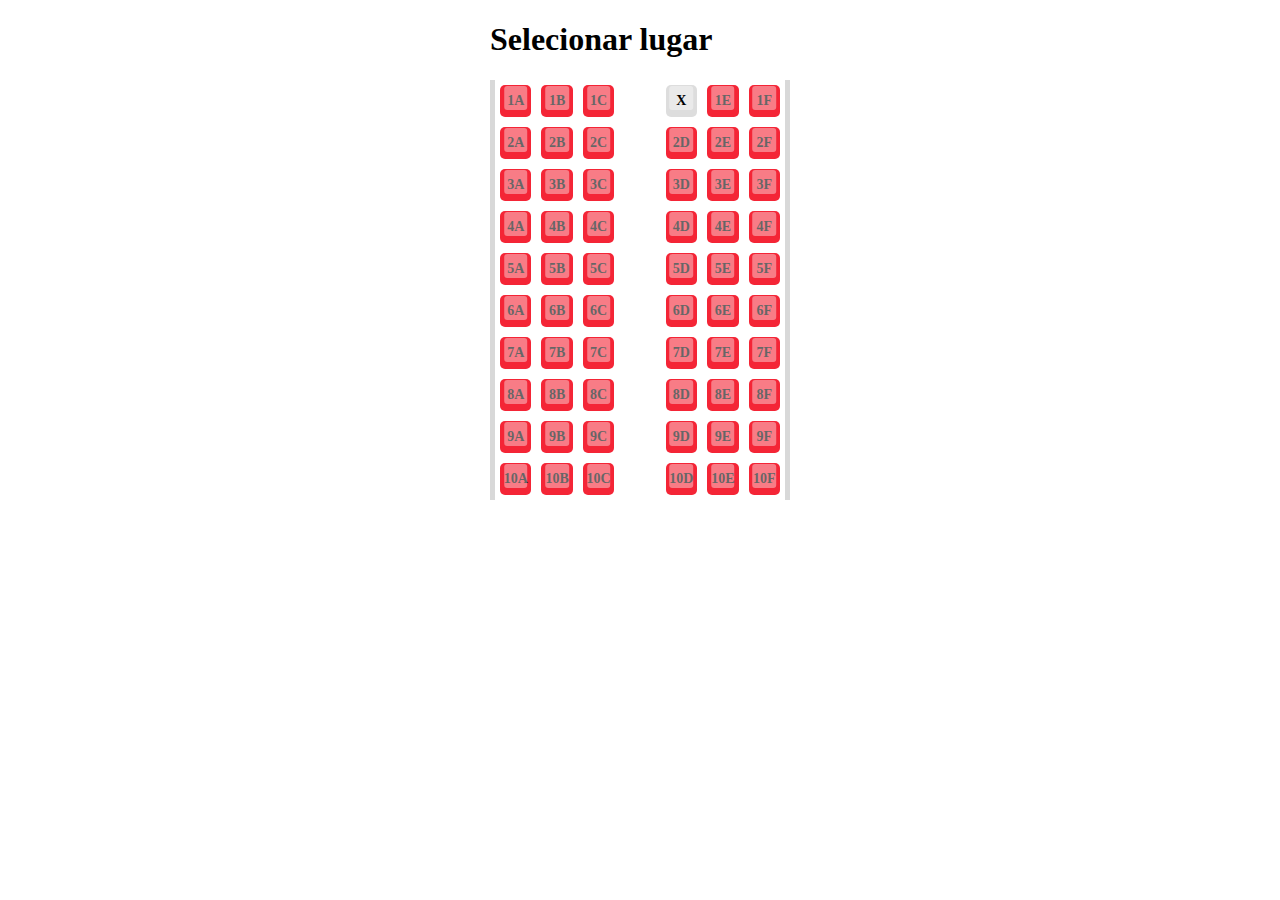
<file: test.html>
<!DOCTYPE html>
<html lang="pt-br">
  <head>
    <meta charset="UTF-8" />
    <meta name="viewport" content="width=device-width, initial-scale=1.0" />
    <title>Seleção de lugares</title>

    <style>
      *,
      *:before,
      *:after {
        box-sizing: border-box;
      }

      html {
        font-size: 16px;
      }

      .plane {
        margin: 20px auto;
        max-width: 300px;
      }

      .exit {
        position: relative;
        height: 50px;
      }
      .exit:before,
      .exit:after {
        content: "EXIT";
        font-size: 14px;
        line-height: 18px;
        padding: 0px 2px;
        font-family: "Arial Narrow", Arial, sans-serif;
        display: block;
        position: absolute;
        background: green;
        color: white;
        top: 50%;
        transform: translate(0, -50%);
      }
      .exit:before {
        left: 0;
      }
      .exit:after {
        right: 0;
      }

      .fuselage {
        border-right: 5px solid #d8d8d8;
        border-left: 5px solid #d8d8d8;
      }

      ol {
        list-style: none;
        padding: 0;
        margin: 0;
      }

      .seats {
        display: flex;
        flex-direction: row;
        flex-wrap: nowrap;
        justify-content: flex-start;
      }

      .seat {
        display: flex;
        flex: 0 0 14.28571428571429%;
        padding: 5px;
        position: relative;
      }
      .seat:nth-child(3) {
        margin-right: 14.28571428571429%;
      }
      .seat input[type="checkbox"] {
        position: absolute;
        opacity: 0;
      }
      .seat input[type="checkbox"]:checked + label {
        background: #bada55;
        -webkit-animation-name: rubberBand;
        animation-name: rubberBand;
        animation-duration: 300ms;
        animation-fill-mode: both;
      }
      .seat input[type="checkbox"]:disabled + label {
        background: #dddddd;
        text-indent: -9999px;
        overflow: hidden;
      }
      .seat input[type="checkbox"]:disabled + label:after {
        content: "X";
        text-indent: 0;
        position: absolute;
        top: 4px;
        left: 50%;
        transform: translate(-50%, 0%);
      }
      .seat input[type="checkbox"]:disabled + label:hover {
        box-shadow: none;
        cursor: not-allowed;
      }
      .seat label {
        display: block;
        position: relative;
        width: 100%;
        text-align: center;
        font-size: 14px;
        font-weight: bold;
        line-height: 1.5rem;
        padding: 4px 0;
        background: #f42536;
        border-radius: 5px;
        animation-duration: 300ms;
        animation-fill-mode: both;
      }
      .seat label:before {
        content: "";
        position: absolute;
        width: 75%;
        height: 75%;
        top: 1px;
        left: 50%;
        transform: translate(-50%, 0%);
        background: rgba(255, 255, 255, 0.4);
        border-radius: 3px;
      }
      .seat label:hover {
        cursor: pointer;
        box-shadow: 0 0 0px 2px #5c6aff;
      }

      @-webkit-keyframes rubberBand {
        0% {
          -webkit-transform: scale3d(1, 1, 1);
          transform: scale3d(1, 1, 1);
        }
        30% {
          -webkit-transform: scale3d(1.25, 0.75, 1);
          transform: scale3d(1.25, 0.75, 1);
        }
        40% {
          -webkit-transform: scale3d(0.75, 1.25, 1);
          transform: scale3d(0.75, 1.25, 1);
        }
        50% {
          -webkit-transform: scale3d(1.15, 0.85, 1);
          transform: scale3d(1.15, 0.85, 1);
        }
        65% {
          -webkit-transform: scale3d(0.95, 1.05, 1);
          transform: scale3d(0.95, 1.05, 1);
        }
        75% {
          -webkit-transform: scale3d(1.05, 0.95, 1);
          transform: scale3d(1.05, 0.95, 1);
        }
        100% {
          -webkit-transform: scale3d(1, 1, 1);
          transform: scale3d(1, 1, 1);
        }
      }
      @keyframes rubberBand {
        0% {
          -webkit-transform: scale3d(1, 1, 1);
          transform: scale3d(1, 1, 1);
        }
        30% {
          -webkit-transform: scale3d(1.25, 0.75, 1);
          transform: scale3d(1.25, 0.75, 1);
        }
        40% {
          -webkit-transform: scale3d(0.75, 1.25, 1);
          transform: scale3d(0.75, 1.25, 1);
        }
        50% {
          -webkit-transform: scale3d(1.15, 0.85, 1);
          transform: scale3d(1.15, 0.85, 1);
        }
        65% {
          -webkit-transform: scale3d(0.95, 1.05, 1);
          transform: scale3d(0.95, 1.05, 1);
        }
        75% {
          -webkit-transform: scale3d(1.05, 0.95, 1);
          transform: scale3d(1.05, 0.95, 1);
        }
        100% {
          -webkit-transform: scale3d(1, 1, 1);
          transform: scale3d(1, 1, 1);
        }
      }
      .rubberBand {
        -webkit-animation-name: rubberBand;
        animation-name: rubberBand;
      }
    </style>
  </head>
  <body>
    <div class="plane">
      <h1>Selecionar lugar</h1>
      <div class="fuselage"></div>
      <ol class="cabin fuselage">
        <li class="row row--1">
          <ol class="seats" type="A">
            <li class="seat">
              <input type="checkbox" id="1A" />
              <label for="1A">1A</label>
            </li>
            <li class="seat">
              <input type="checkbox" id="1B" />
              <label for="1B">1B</label>
            </li>
            <li class="seat">
              <input type="checkbox" id="1C" />
              <label for="1C">1C</label>
            </li>
            <li class="seat">
              <input type="checkbox" disabled id="1D" />
              <label for="1D">Occupied</label>
            </li>
            <li class="seat">
              <input type="checkbox" id="1E" />
              <label for="1E">1E</label>
            </li>
            <li class="seat">
              <input type="checkbox" id="1F" />
              <label for="1F">1F</label>
            </li>
          </ol>
        </li>
        <li class="row row--2">
          <ol class="seats" type="A">
            <li class="seat">
              <input type="checkbox" id="2A" />
              <label for="2A">2A</label>
            </li>
            <li class="seat">
              <input type="checkbox" id="2B" />
              <label for="2B">2B</label>
            </li>
            <li class="seat">
              <input type="checkbox" id="2C" />
              <label for="2C">2C</label>
            </li>
            <li class="seat">
              <input type="checkbox" id="2D" />
              <label for="2D">2D</label>
            </li>
            <li class="seat">
              <input type="checkbox" id="2E" />
              <label for="2E">2E</label>
            </li>
            <li class="seat">
              <input type="checkbox" id="2F" />
              <label for="2F">2F</label>
            </li>
          </ol>
        </li>
        <li class="row row--3">
          <ol class="seats" type="A">
            <li class="seat">
              <input type="checkbox" id="3A" />
              <label for="3A">3A</label>
            </li>
            <li class="seat">
              <input type="checkbox" id="3B" />
              <label for="3B">3B</label>
            </li>
            <li class="seat">
              <input type="checkbox" id="3C" />
              <label for="3C">3C</label>
            </li>
            <li class="seat">
              <input type="checkbox" id="3D" />
              <label for="3D">3D</label>
            </li>
            <li class="seat">
              <input type="checkbox" id="3E" />
              <label for="3E">3E</label>
            </li>
            <li class="seat">
              <input type="checkbox" id="3F" />
              <label for="3F">3F</label>
            </li>
          </ol>
        </li>
        <li class="row row--4">
          <ol class="seats" type="A">
            <li class="seat">
              <input type="checkbox" id="4A" />
              <label for="4A">4A</label>
            </li>
            <li class="seat">
              <input type="checkbox" id="4B" />
              <label for="4B">4B</label>
            </li>
            <li class="seat">
              <input type="checkbox" id="4C" />
              <label for="4C">4C</label>
            </li>
            <li class="seat">
              <input type="checkbox" id="4D" />
              <label for="4D">4D</label>
            </li>
            <li class="seat">
              <input type="checkbox" id="4E" />
              <label for="4E">4E</label>
            </li>
            <li class="seat">
              <input type="checkbox" id="4F" />
              <label for="4F">4F</label>
            </li>
          </ol>
        </li>
        <li class="row row--5">
          <ol class="seats" type="A">
            <li class="seat">
              <input type="checkbox" id="5A" />
              <label for="5A">5A</label>
            </li>
            <li class="seat">
              <input type="checkbox" id="5B" />
              <label for="5B">5B</label>
            </li>
            <li class="seat">
              <input type="checkbox" id="5C" />
              <label for="5C">5C</label>
            </li>
            <li class="seat">
              <input type="checkbox" id="5D" />
              <label for="5D">5D</label>
            </li>
            <li class="seat">
              <input type="checkbox" id="5E" />
              <label for="5E">5E</label>
            </li>
            <li class="seat">
              <input type="checkbox" id="5F" />
              <label for="5F">5F</label>
            </li>
          </ol>
        </li>
        <li class="row row--6">
          <ol class="seats" type="A">
            <li class="seat">
              <input type="checkbox" id="6A" />
              <label for="6A">6A</label>
            </li>
            <li class="seat">
              <input type="checkbox" id="6B" />
              <label for="6B">6B</label>
            </li>
            <li class="seat">
              <input type="checkbox" id="6C" />
              <label for="6C">6C</label>
            </li>
            <li class="seat">
              <input type="checkbox" id="6D" />
              <label for="6D">6D</label>
            </li>
            <li class="seat">
              <input type="checkbox" id="6E" />
              <label for="6E">6E</label>
            </li>
            <li class="seat">
              <input type="checkbox" id="6F" />
              <label for="6F">6F</label>
            </li>
          </ol>
        </li>
        <li class="row row--7">
          <ol class="seats" type="A">
            <li class="seat">
              <input type="checkbox" id="7A" />
              <label for="7A">7A</label>
            </li>
            <li class="seat">
              <input type="checkbox" id="7B" />
              <label for="7B">7B</label>
            </li>
            <li class="seat">
              <input type="checkbox" id="7C" />
              <label for="7C">7C</label>
            </li>
            <li class="seat">
              <input type="checkbox" id="7D" />
              <label for="7D">7D</label>
            </li>
            <li class="seat">
              <input type="checkbox" id="7E" />
              <label for="7E">7E</label>
            </li>
            <li class="seat">
              <input type="checkbox" id="7F" />
              <label for="7F">7F</label>
            </li>
          </ol>
        </li>
        <li class="row row--8">
          <ol class="seats" type="A">
            <li class="seat">
              <input type="checkbox" id="8A" />
              <label for="8A">8A</label>
            </li>
            <li class="seat">
              <input type="checkbox" id="8B" />
              <label for="8B">8B</label>
            </li>
            <li class="seat">
              <input type="checkbox" id="8C" />
              <label for="8C">8C</label>
            </li>
            <li class="seat">
              <input type="checkbox" id="8D" />
              <label for="8D">8D</label>
            </li>
            <li class="seat">
              <input type="checkbox" id="8E" />
              <label for="8E">8E</label>
            </li>
            <li class="seat">
              <input type="checkbox" id="8F" />
              <label for="8F">8F</label>
            </li>
          </ol>
        </li>
        <li class="row row--9">
          <ol class="seats" type="A">
            <li class="seat">
              <input type="checkbox" id="9A" />
              <label for="9A">9A</label>
            </li>
            <li class="seat">
              <input type="checkbox" id="9B" />
              <label for="9B">9B</label>
            </li>
            <li class="seat">
              <input type="checkbox" id="9C" />
              <label for="9C">9C</label>
            </li>
            <li class="seat">
              <input type="checkbox" id="9D" />
              <label for="9D">9D</label>
            </li>
            <li class="seat">
              <input type="checkbox" id="9E" />
              <label for="9E">9E</label>
            </li>
            <li class="seat">
              <input type="checkbox" id="9F" />
              <label for="9F">9F</label>
            </li>
          </ol>
        </li>
        <li class="row row--10">
          <ol class="seats" type="A">
            <li class="seat">
              <input type="checkbox" id="10A" />
              <label for="10A">10A</label>
            </li>
            <li class="seat">
              <input type="checkbox" id="10B" />
              <label for="10B">10B</label>
            </li>
            <li class="seat">
              <input type="checkbox" id="10C" />
              <label for="10C">10C</label>
            </li>
            <li class="seat">
              <input type="checkbox" id="10D" />
              <label for="10D">10D</label>
            </li>
            <li class="seat">
              <input type="checkbox" id="10E" />
              <label for="10E">10E</label>
            </li>
            <li class="seat">
              <input type="checkbox" id="10F" />
              <label for="10F">10F</label>
            </li>
          </ol>
        </li>
      </ol>
      <div class="fuselage"></div>
    </div>
  </body>
</html>
</file>
